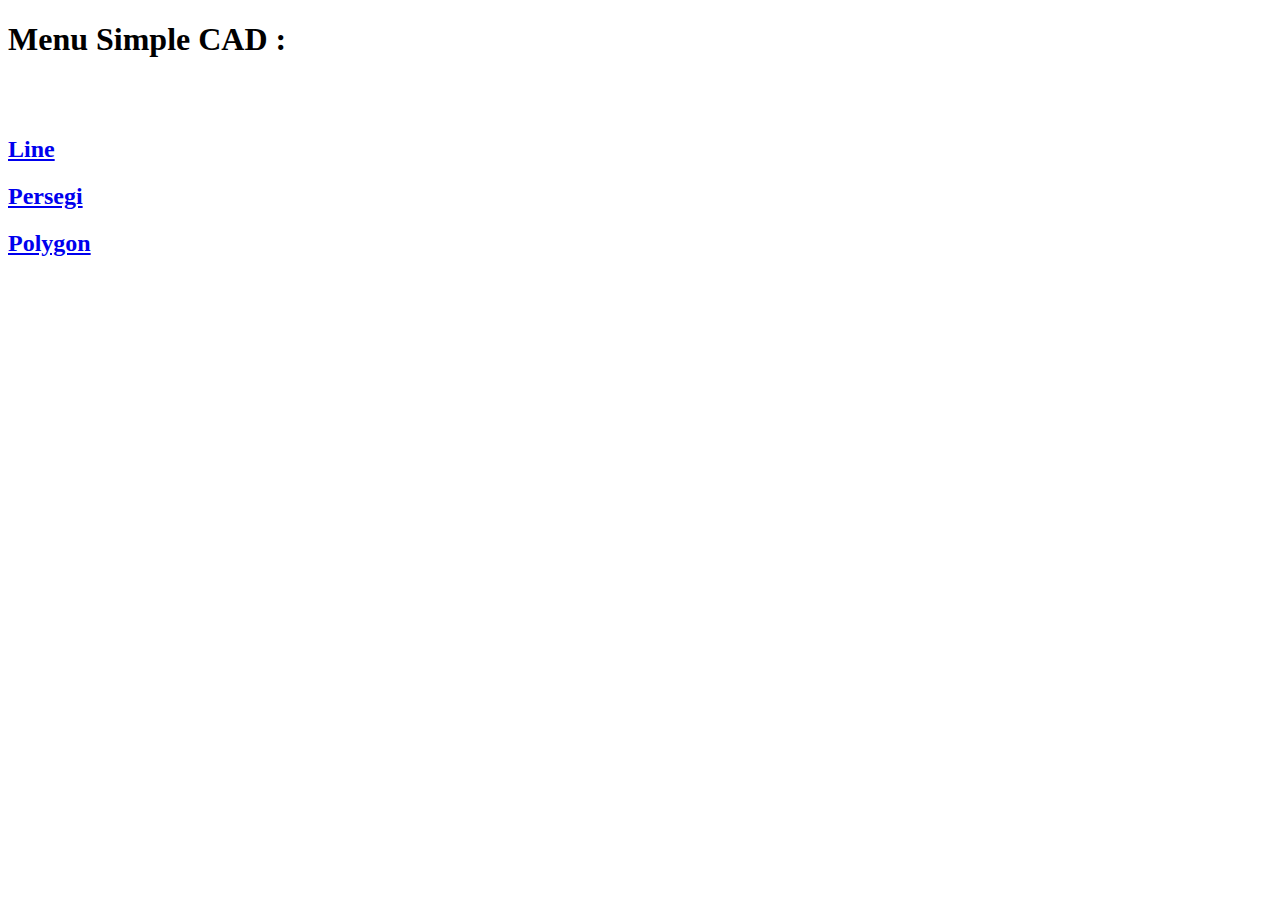
<file: index.html>
<!DOCTYPE html>
<html lang="en">
<head>
    <meta charset="UTF-8">
    <meta http-equiv="X-UA-Compatible" content="IE=edge">
    <meta name="viewport" content="width=device-width, initial-scale=1.0">
    <title>Document</title>
</head>
<body>
    <h1> Menu Simple CAD :</h1>

    <br>
    <br>
    <h2><a href="line.html">Line</a></h2>
    <h2><a href="persegi.html">Persegi</a></h2>
    <h2><a href="polygon.html">Polygon</a></h2>
</body>
</html>
</file>
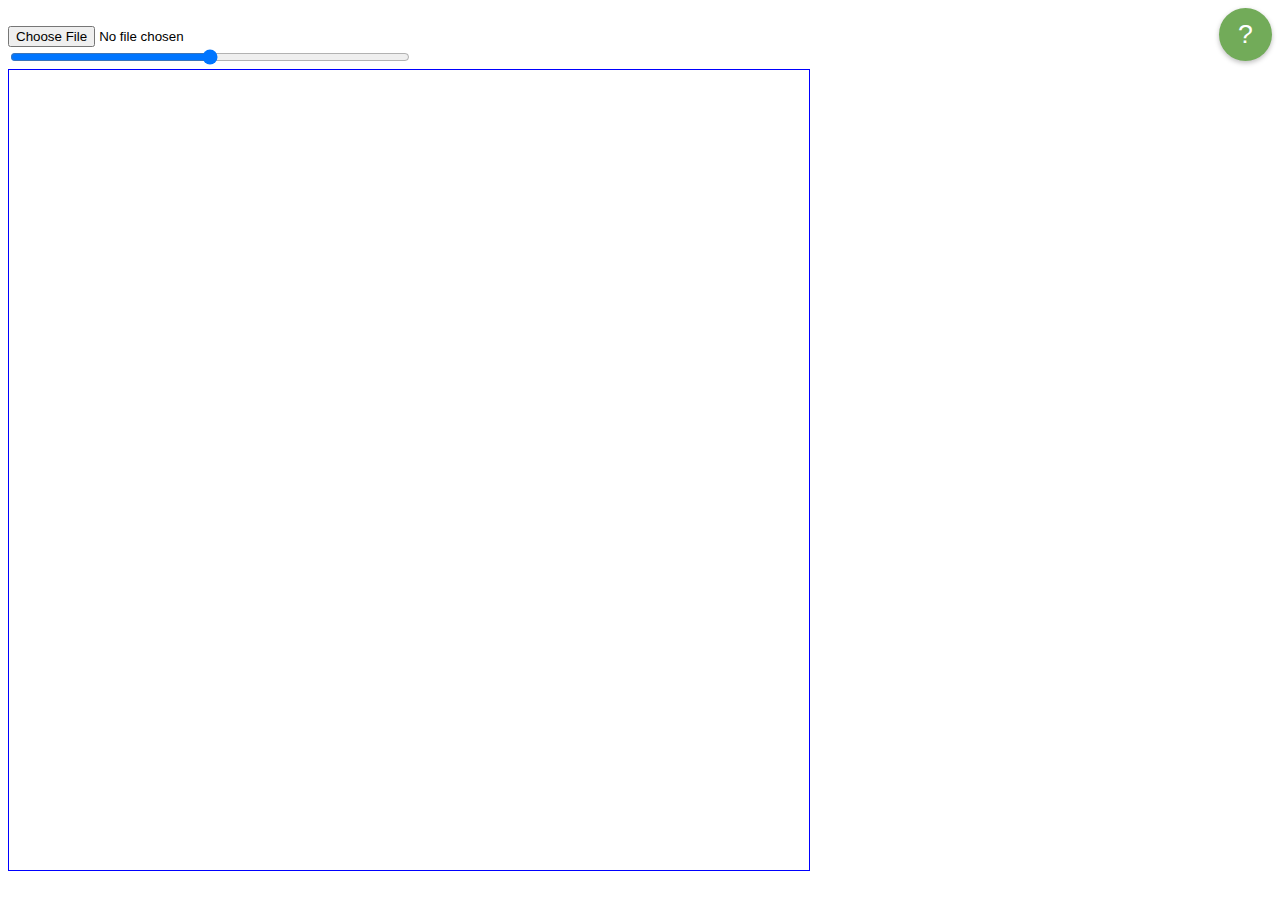
<file: garis.html>
<!DOCTYPE html>
<html>

<head>
    <script id="vertex-shader" type="x-shader/x-vertex">
        attribute vec4 vPosition;
        attribute vec4 vColor;
        varying vec4 color;
        
        void main() {
            color = vColor;
            gl_Position = vPosition * vec4(.5, .5, .5, 1);
        }
    </script>

    <script id="fragment-shader" type="x-shader/x-fragment">
        precision mediump float;

        varying vec4 color;

        void main() {
            gl_FragColor = vec4( color );
        }
    </script>

    <script type="text/javascript" src="Common/webgl-utils.js"></script>
    <script type="text/javascript" src="Common/initShaders.js"></script>
    <script type="text/javascript" src="implementationLine.js"></script>
    
    <link rel="stylesheet" href="style.css">

</head>

<body>
    <!-- HELP BUTTON -->
    <button class="help-button" id="helpButton">
        <span>?</span>
    </button>
    <div class="help-message" id="helpMessage">
        <ol>
            <li>Menu utama</li>
            <li>Garis</li>
            <li>Persegi</li>
            <li>Poligon</li>
        </ol>
    </div><br>

    <div id="inputFile">
        <input type="file" id="myfile" name="myfile">
    </div>

    <!-- LINE -->
    <!-- mungkin slider buat manjang mendekin garis -->
    <div>
        <input type="range" id="adjust_line" name="rangeInput" min="0" max="200" value="100">
    </div>
    
    <canvas id="gl-canvas" width="800" height="800" style="border: 1px solid blue;">
        Oops ... your browser doesn't support the HTML5 canvas element
    </canvas><br>

    <script type="text/javascript" src="index.js"></script>

</body></html>
</file>
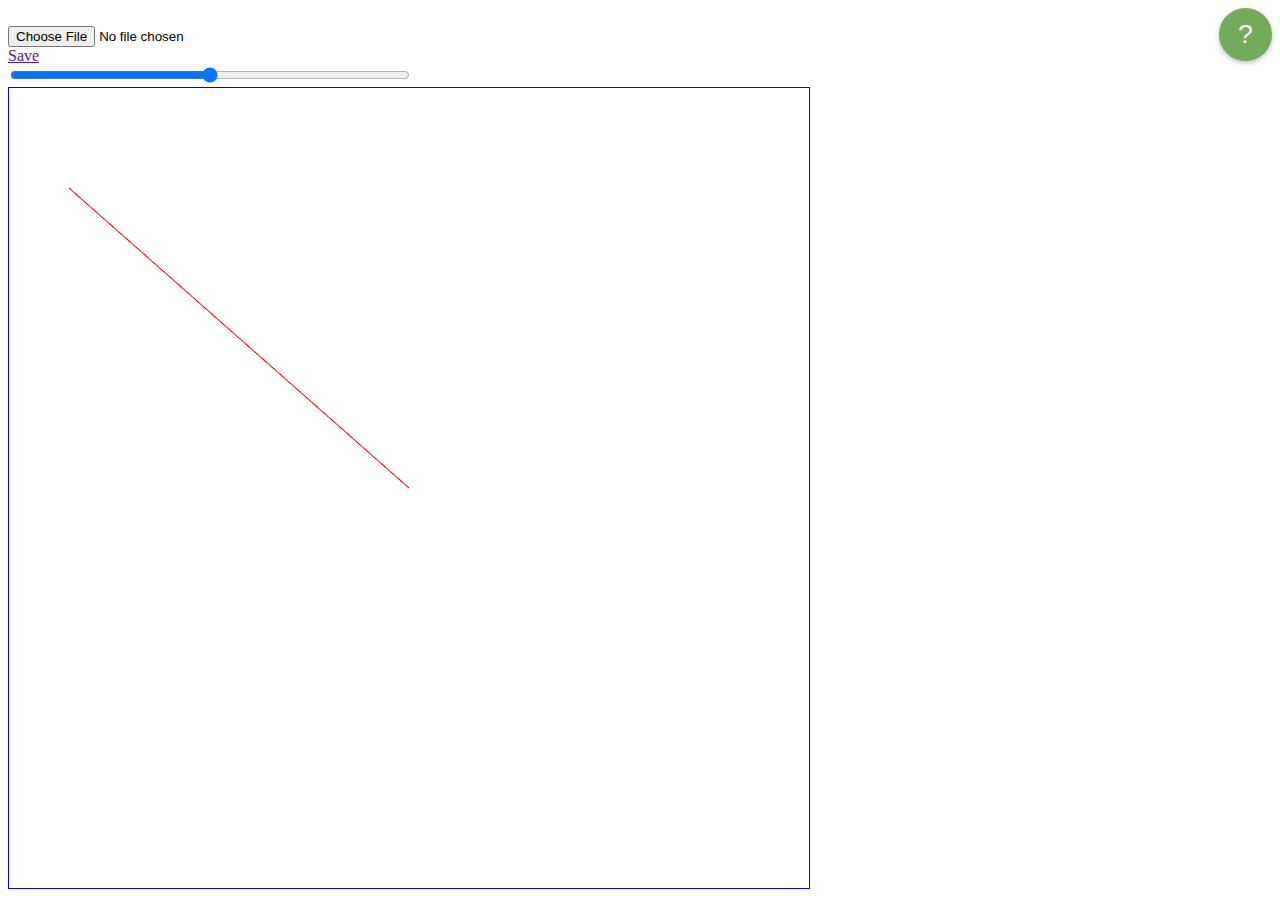
<file: line.html>
<!DOCTYPE html>
<html>

<head>
    <script id="vertex-shader" type="x-shader/x-vertex">
        attribute vec4 vPosition;
        attribute vec4 vColor;
        varying vec4 color;
        
        void main() {
            color = vColor;
            gl_Position = vPosition * vec4(.5, .5, .5, 1);
        }
    </script>

    <script id="fragment-shader" type="x-shader/x-fragment">
        precision mediump float;

        varying vec4 color;

        void main() {
            gl_FragColor = vec4( color );
        }
    </script>

    <script type="text/javascript" src="Common/webgl-utils.js"></script>
    <script type="text/javascript" src="Common/initShaders.js"></script>
    <script type="text/javascript" src="line.js"></script>
    
    <link rel="stylesheet" href="style.css">

</head>

<body>
    <!-- HELP BUTTON -->
    <button class="help-button" id="helpButton">
        <span>?</span>
    </button>
    <div class="help-message" id="helpMessage">
        <ol>
            <li>Menu Utama</li>
            <li>Mengupload Konfigurasi Titik dan Warna
                <p>Simpan data titik dan warna di dalam file bertipe .xml</p>
                <p>Upload file melalui menu <b>Pilih File</b></p>
                <p>Website akan otomatis merender model yang disimpan di dalam file</p>
            </li>

            <li>Mengubah Panjang Garis
                <p>Geser slider ke kanan untuk menambah panjang garis</p>
                <p>Geser slider ke kiri untuk mengurangi panjang garis</p>
            </li>

            <li>Menggeser simpul
                <p>Arahkan cursor ke ujung garis</p>
                <p>Drag ujung garis ke lokasi yang diinginkan</p>
            </li>

            <li>Meyimpan Konfigurasi
                <p>Klik menu <b>save</b> untuk menyimpan konfigurasi model</p>
            </li>
        </ol>
    </div><br>

    <div id="inputFile">
        <input type="file" id="myfile" name="myfile">
    </div>

    <div>
        <a class="button" type="button" id='s' download="saved_file.xml" href="">Save</a>
    </div>
    
    <!-- LINE -->
    <!-- mungkin slider buat manjang mendekin garis -->
    <div>
        <input type="range" id="adjust_line" name="rangeInput" min="0" max="200" value="100">
    </div>
    
    <canvas id="gl-canvas" width="800" height="800" style="border: 1px solid blue;">
        Oops ... your browser doesn't support the HTML5 canvas element
    </canvas><br>

    <script type="text/javascript" src="index.js"></script>

</body></html>
</file>
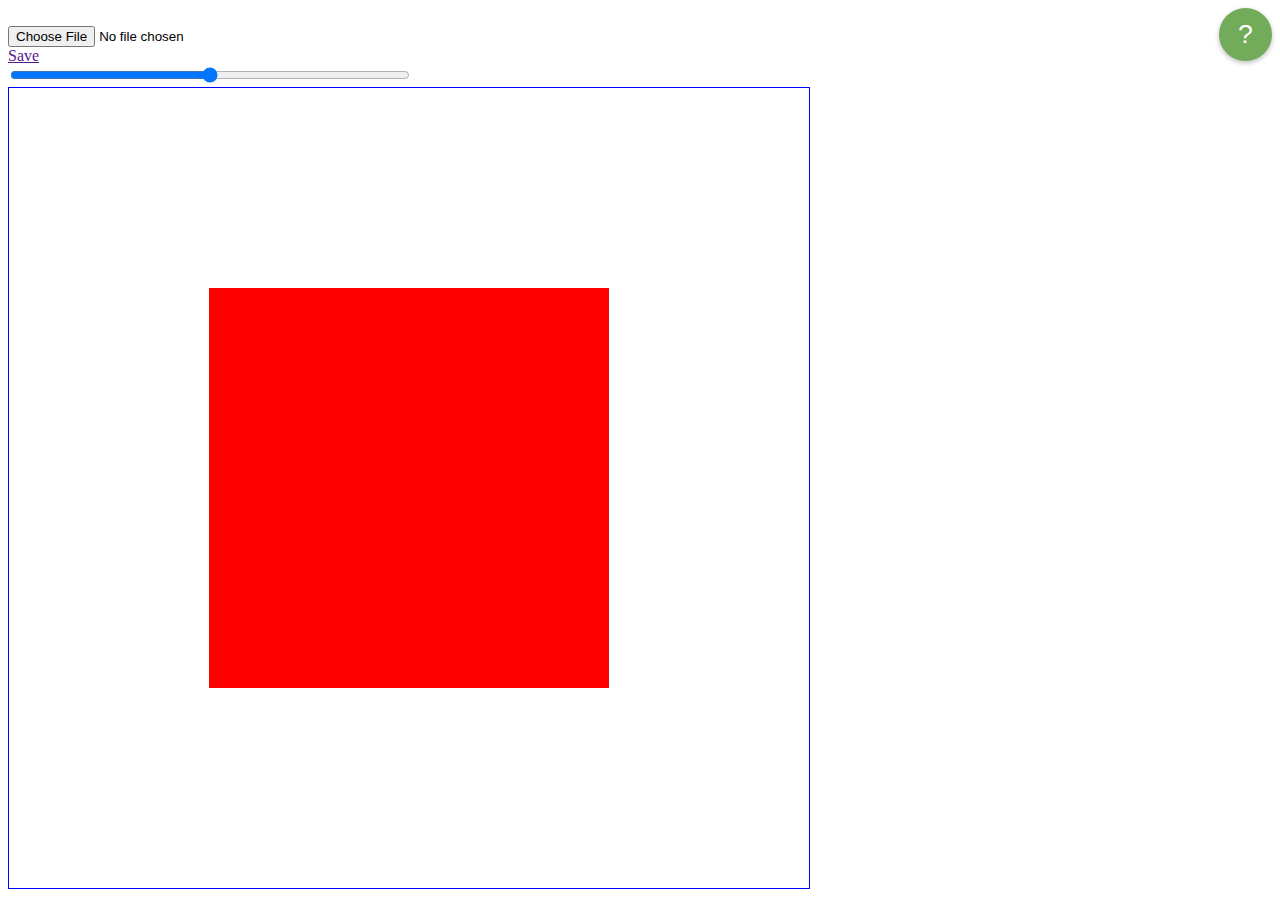
<file: persegi.html>
<!DOCTYPE html>
<html>

<head>
    <script id="vertex-shader" type="x-shader/x-vertex">
        attribute vec4 vPosition;
        attribute vec4 vColor;
        varying vec4 color;
        
        void main() {
            color = vColor;
            gl_Position = vPosition * vec4(.5, .5, .5, 1);
        }
    </script>

    <script id="fragment-shader" type="x-shader/x-fragment">
        precision mediump float;

        varying vec4 color;

        void main() {
            gl_FragColor = vec4( color );
        }
    </script>

    <script type="text/javascript" src="Common/webgl-utils.js"></script>
    <script type="text/javascript" src="Common/initShaders.js"></script>
    <script type="text/javascript" src="persegi.js"></script>
    
    <link rel="stylesheet" href="style.css">

</head>

<body>
    <!-- HELP BUTTON -->
    <button class="help-button" id="helpButton">
        <span>?</span>
    </button>

    <div class="help-message" id="helpMessage">
        <ol>
            <li>Menu Utama</li>
            <li>Mengupload Konfigurasi Titik dan Warna
                <p>Simpan data titik dan warna di dalam file bertipe .xml</p>
                <p>Upload file melalui menu <b>Pilih File</b></p>
                <p>Website akan otomatis merender model yang disimpan di dalam file</p>
            </li>

            <li>Mengubah Ukuran Persegi
                <p>Geser slider ke kanan untuk memperbesar ukuran persegi</p>
                <p>Geser slider ke kiri untuk memperkecil ukuran persegi</p>
            </li>

            <li>Meyimpan Konfigurasi
                <p>Klik menu <b>save</b> untuk menyimpan konfigurasi model</p>
            </li>
        </ol>
    </div><br>

    <!-- INPUT FILE -->
    <div id="inputFile">
        <input type="file" id="myfile" name="myfile">
    </div>

    <div>
        <a class="button" type="button" id='s' download="saved_file.xml" href="">Save</a>
    </div>

    <!-- PERSEGI -->
    <div>
        <input type="range" id="valueInput" name="rangeInput" min="0" max="100">
    </div>
    
    <canvas id="gl-canvas" width="800" height="800" style="border: 1px solid blue;">
        Oops ... your browser doesn't support the HTML5 canvas element
    </canvas><br>

    <script type="text/javascript" src="index.js"></script>

</body></html>
</file>
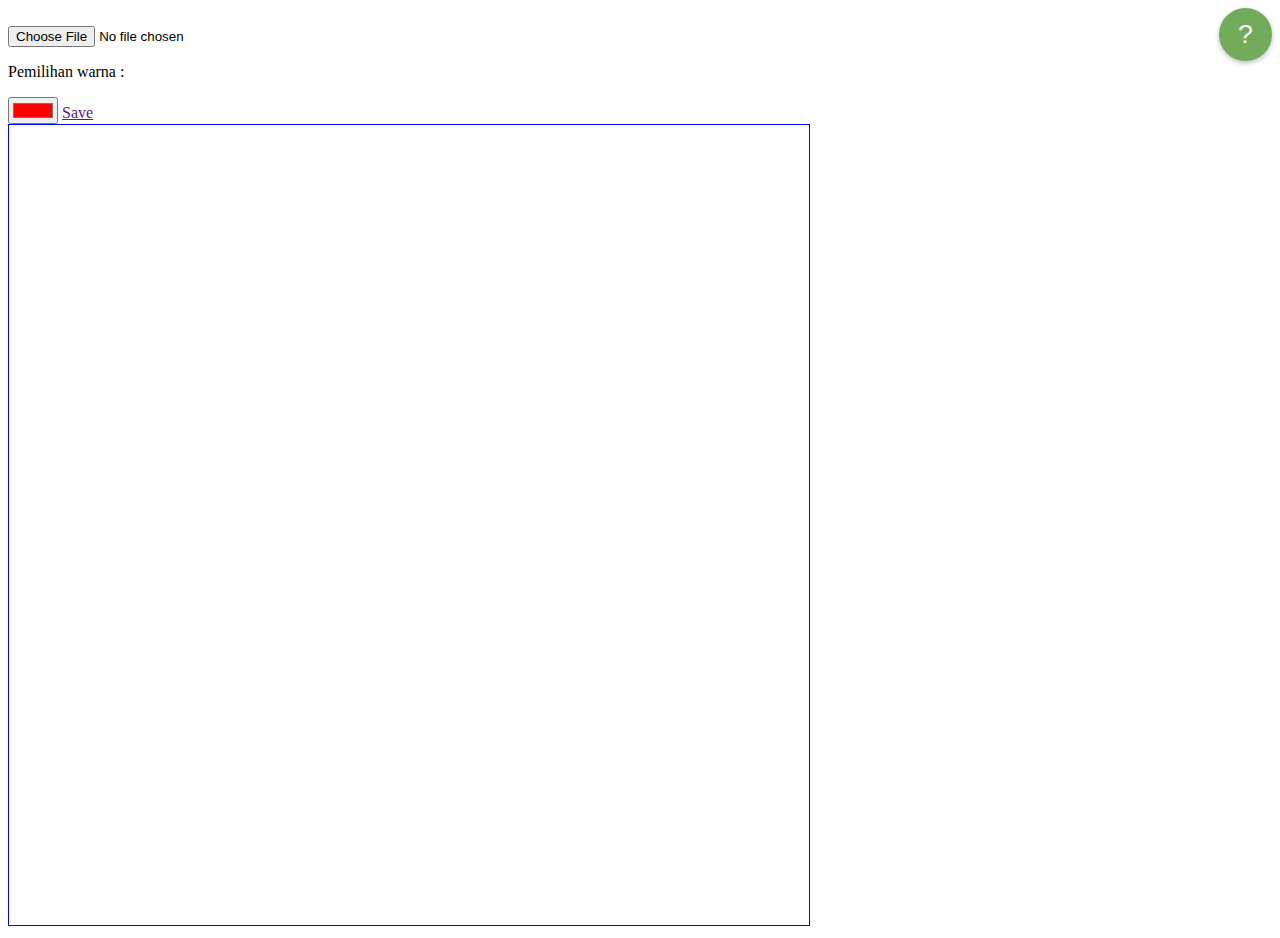
<file: poligon.html>
<!DOCTYPE html>
<html>

<head>
    <script id="vertex-shader" type="x-shader/x-vertex">
        attribute vec4 vPosition;
        attribute vec4 vColor;
        varying vec4 color;
        
        void main() {
            color = vColor;
            gl_Position = vPosition * vec4(.5, .5, .5, 1);
        }
    </script>

    <script id="fragment-shader" type="x-shader/x-fragment">
        precision mediump float;

        varying vec4 color;

        void main() {
            gl_FragColor = vec4( color );
        }
    </script>

    <script type="text/javascript" src="Common/webgl-utils.js"></script>
    <script type="text/javascript" src="Common/initShaders.js"></script>
    <script type="text/javascript" src="implementPolygon.js"></script>
    
    <link rel="stylesheet" href="style.css">

</head>

<body>
    <!-- HELP BUTTON -->
    <button class="help-button" id="helpButton">
        <span>?</span>
    </button>
    <div class="help-message" id="helpMessage">
        <ol>
            <li>Menu Utama</li>
            <li>Mengupload Konfigurasi Titik dan Warna
                <p>Simpan data titik dan warna di dalam file bertipe .xml</p>
                <p>Upload file melalui menu <b>Pilih File</b></p>
                <p>Website akan otomatis merender model yang disimpan di dalam file</p>
            </li>

            <li>Mengubah Warna Poligon
                <p>Warna poligon dapat dirubah dengan memilih menu masukan <b>pemilihan warna</b></p>
            </li>

            <li>Meyimpan Konfigurasi
                <p>Klik menu <b>save</b> untuk menyimpan konfigurasi model</p>
            </li>
        </ol>
    </div><br>

    <div id="inputFile">
        <input type="file" id="myfile" name="myfile">
    </div>
    <!-- POLYGON -->
    <div>
        <p>Pemilihan warna : </p>
        <form id="colorForm">
            <!-- Red: <input type="number" id="redValue" step="0.1" min = 0 max = 1>
            Green: <input type="number" id="greenValue" step="0.1" min = 0 max = 1>
            Blue: <input type="number" id="blueValue" step="0.1" min = 0 max = 1>    -->
            <input type="color" id="colorValue" name="colorValue" value="#ff0000">
            <a class="button" type="button" id='s' download="saved_file.xml" href="">Save</a>
        </form>
    </div>
    
    <canvas id="gl-canvas" width="800" height="800" style="border: 1px solid blue;">
        Oops ... your browser doesn't support the HTML5 canvas element
    </canvas><br>

    <script type="text/javascript" src="index.js"></script>

</body></html>
</file>
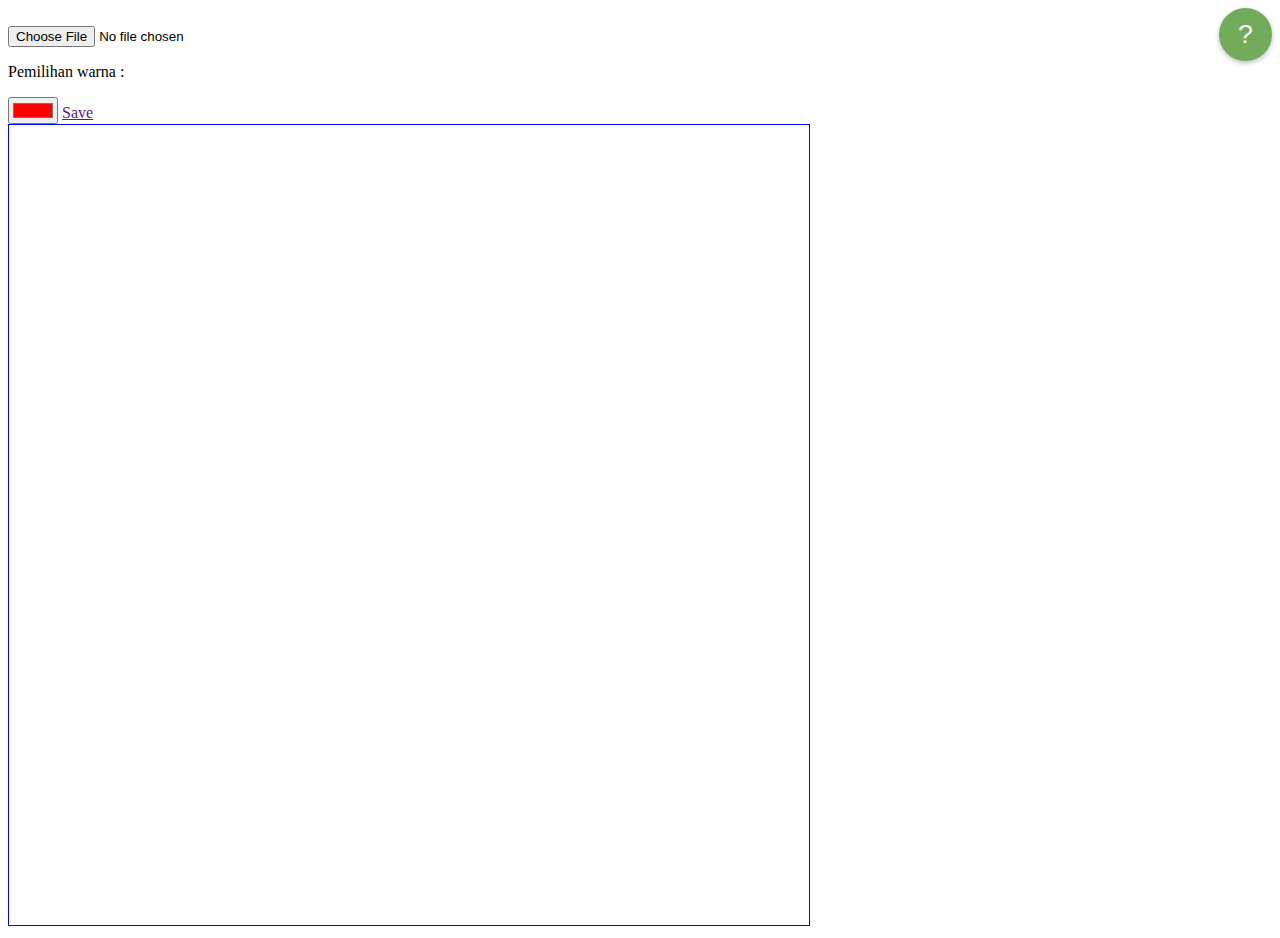
<file: polygon.html>
<!DOCTYPE html>
<html>

<head>
    <script id="vertex-shader" type="x-shader/x-vertex">
        attribute vec4 vPosition;
        attribute vec4 vColor;
        varying vec4 color;
        
        void main() {
            color = vColor;
            gl_Position = vPosition * vec4(.5, .5, .5, 1);
        }
    </script>

    <script id="fragment-shader" type="x-shader/x-fragment">
        precision mediump float;

        varying vec4 color;

        void main() {
            gl_FragColor = vec4( color );
        }
    </script>

    <script type="text/javascript" src="Common/webgl-utils.js"></script>
    <script type="text/javascript" src="Common/initShaders.js"></script>
    <script type="text/javascript" src="polygon.js"></script>
    
    <link rel="stylesheet" href="style.css">

</head>

<body>
    <!-- HELP BUTTON -->
    <button class="help-button" id="helpButton">
        <span>?</span>
    </button>
    <div class="help-message" id="helpMessage">
        <ol>
            <li>Menu Utama</li>
            <li>Mengupload Konfigurasi Titik dan Warna
                <p>Simpan data titik dan warna di dalam file bertipe .xml</p>
                <p>Upload file melalui menu <b>Pilih File</b></p>
                <p>Website akan otomatis merender model yang disimpan di dalam file</p>
            </li>

            <li>Mengubah Warna Poligon
                <p>Warna poligon dapat dirubah dengan memilih menu masukan <b>pemilihan warna</b></p>
            </li>

            <li>Meyimpan Konfigurasi
                <p>Klik menu <b>save</b> untuk menyimpan konfigurasi model</p>
            </li>
        </ol>
    </div><br>

    <div id="inputFile">
        <input type="file" id="myfile" name="myfile">
    </div>
    <!-- POLYGON -->
    <div>
        <p>Pemilihan warna : </p>
        <form id="colorForm">
            <!-- Red: <input type="number" id="redValue" step="0.1" min = 0 max = 1>
            Green: <input type="number" id="greenValue" step="0.1" min = 0 max = 1>
            Blue: <input type="number" id="blueValue" step="0.1" min = 0 max = 1>    -->
            <input type="color" id="colorValue" name="colorValue" value="#ff0000">
            <a class="button" type="button" id='s' download="saved_file.xml" href="">Save</a>
        </form>
    </div>
    
    <canvas id="gl-canvas" width="800" height="800" style="border: 1px solid blue;">
        Oops ... your browser doesn't support the HTML5 canvas element
    </canvas><br>

    <script type="text/javascript" src="index.js"></script>

</body></html>
</file>
<file: style.css>
input[type="range"] {
    width:400px;
}

.help-button {
    height: 4em;
    width: 4em;
    border-radius: 50%;
    border: 0 none;
    background: #72ab59;
    color: #fff;
    cursor: pointer;
    box-shadow: 0 2px 5px 0 rgba(0, 0, 0, 0.26);
    transform: scale(1);
    transition: all 200ms ease;
    float: right;
}

.help-button:hover,
.help-button:focus,
.help-button:active {
    box-shadow: 0 8px 17px 0 rgba(0, 0, 0, 0.2);
    outline: 0;
}

.help-button span {
    display: block;
    font-size: 2em;
    transform: scale(1);
    transition: transform 100ms ease;
}

.help-message {
    float: right;
    margin: 5px;

}

ol p {
    padding: 0px;
    color:#fff;
}
  
ol {
    width: fit-content;
    height: fit-content;
    background: #72ab59;
    box-shadow: 0 2px 5px 0 rgba(0, 0, 0, 0.26);
    padding: 25px;
    float: left;
    border-radius: 10px;
}

ol li {
    color: #fff;
    padding: 5px;
    margin-left: 10px;
}
</file>
